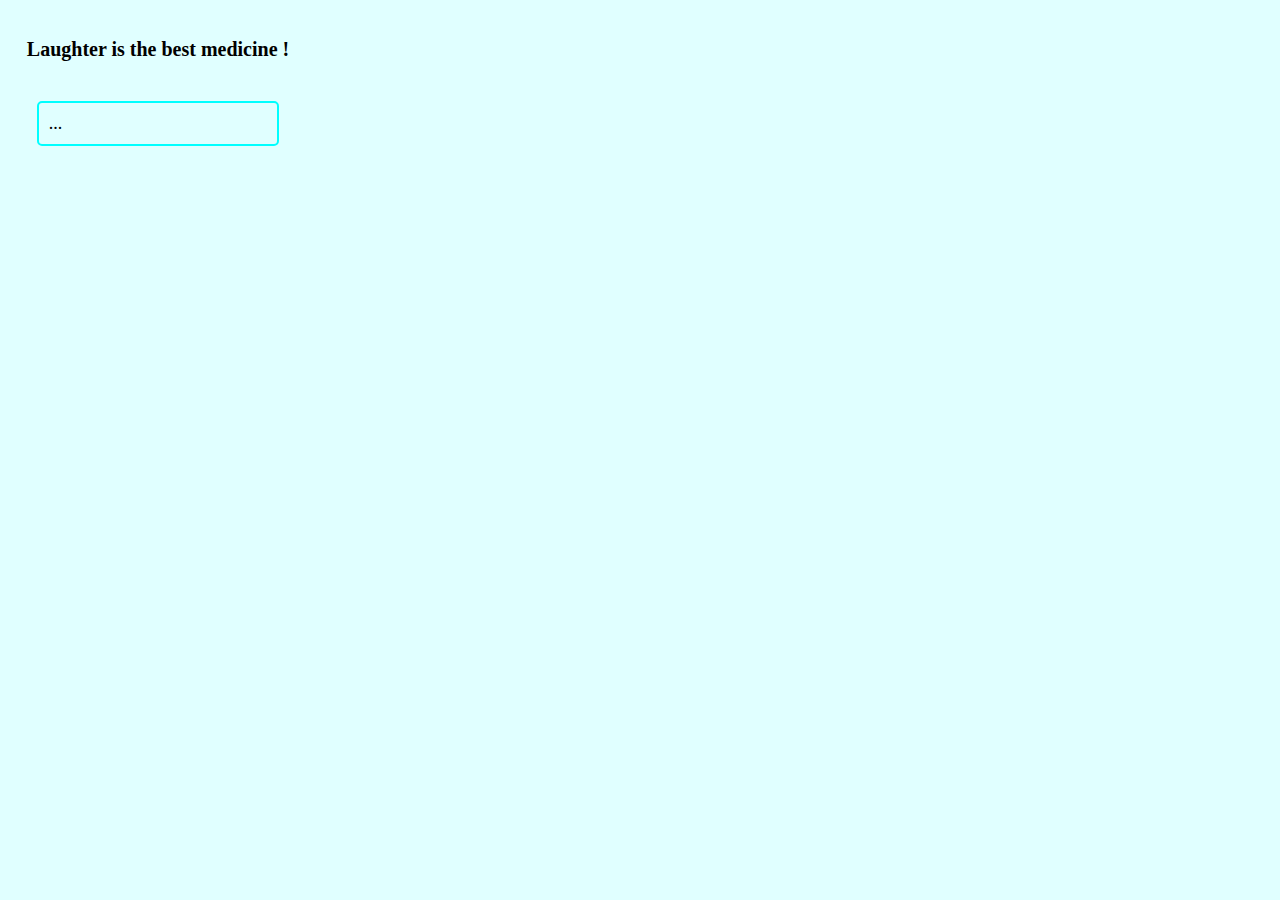
<file: Jokes/index.html>
<!DOCTYPE html>
<html>
<head>
	<meta charset="utf-8">
	<title>Random Jokes</title>
	<link rel="stylesheet" type="text/css" href="style.css">
</head>
<body>
	<div>
		<h2>Laughter is the best medicine !</h2>
		<p id="jokeElement">...</p>
	</div>
	<script type="text/javascript" src="script.js"></script>
</body>
</html>
</file>
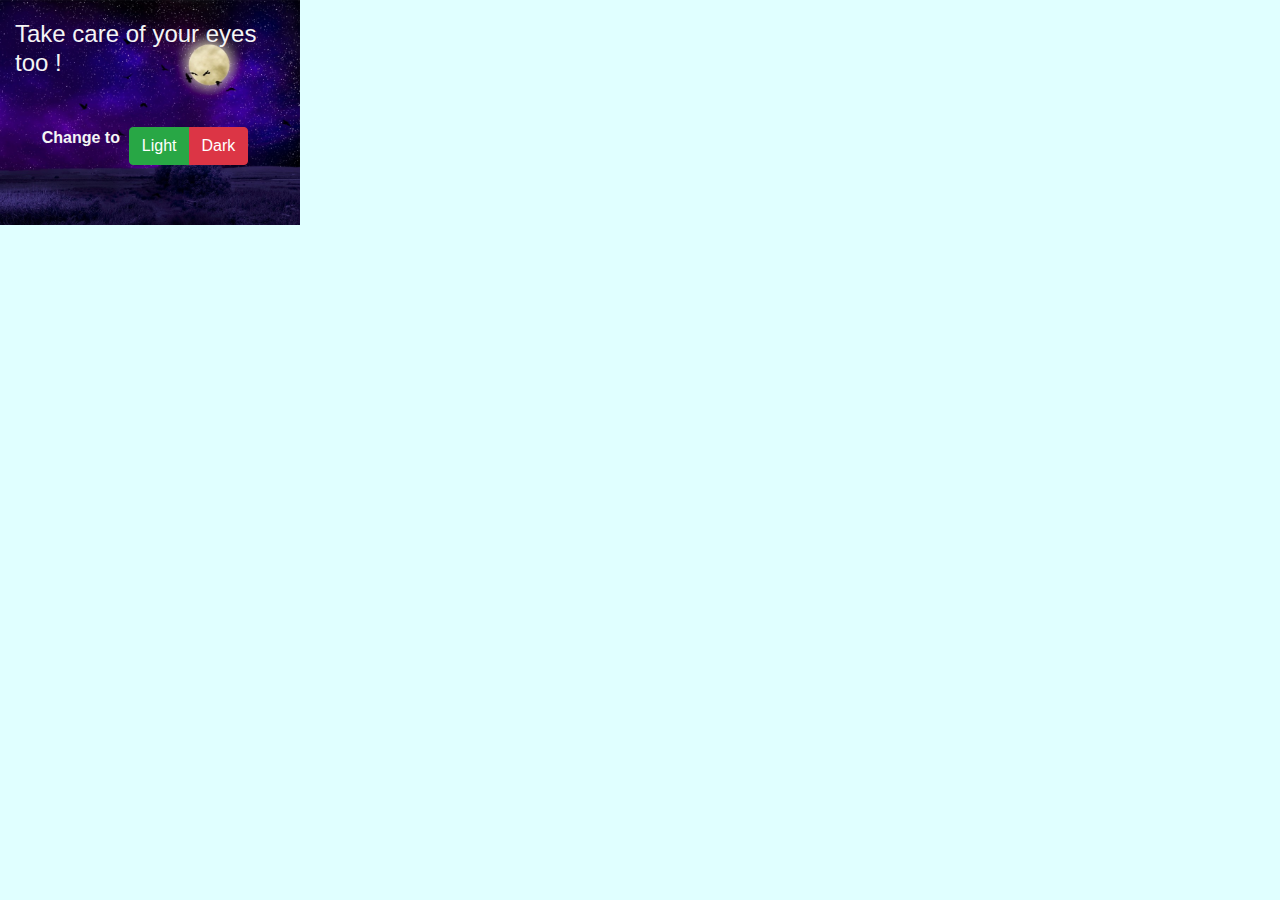
<file: Night mode/index.html>
<!DOCTYPE html>
<html>
<head>
	<meta charset="utf-8">
    <meta name="viewport" content="width=device-width, initial-scale=1, shrink-to-fit=no">
    <meta http-equiv="x-ua-compatible" content="ie=edge">

    <!-- Bootstrap CSS -->
    <link rel="stylesheet" href="./bootstrap.min.css">
    <link rel="stylesheet" href="./bootstrap-social.css">
    <title>Night Mode</title>
	<link rel="stylesheet" type="text/css" href="./styles.css">
</head>
<body class="pop">
	<div class="container">
        <div class="heading">
		<h4>Take care of your eyes too !</h4>
        </div>
		<div class="main">
            <div class="bcg">
                <p>Change to &nbsp</p>
            </div>
			<div class="btn-group btn-group-toggle align-self-center" data-toggle="buttons">
			    <label class="btn btn-success active lt">
			    <input type="radio" autocomplete="off">Light
			    </label>
			    <label class="btn btn-danger dr">
			    <input type="radio" autocomplete="off"> Dark
			    </label>
            </div>
        </div>
    </div>
    <script src="./jquery.slim.min.js"></script>
    <script src="./popper.min.js"></script>
    <script src="./bootstrap.min.js"></script>
    <script src="./popup.js"></script>
</body>
</html>
</file>
<file: Jokes/style.css>
body {
	height: 270px;
	width: 300px;
	background-color: lightcyan;
	display: flex;
	justify-content: center;
}
h2 {
	display: flex;
	font-size: 20px;
	margin: 30px auto 40px auto;
}
p {
	/*text-align: center;*/
	display: flex;
	font-size: 18px;
	margin: auto 10px;
	border-radius: 5px;
	border: 2px solid cyan;
	color: black;
	padding: 10px;

}
</file>
<file: Night mode/styles.css>
body {
	width: 290px;
	background-color: lightcyan;
	display: flex;
	justify-content: center;
    background-image: url('pic.jpg');
    background-repeat: no-repeat;
    background-attachment: fixed;
  background-size: 300px;
	height: 225px;
}
.heading {
	margin: 20px auto;
	display: flex;
	justify-content: center;
}
h4 {
	color: whitesmoke;
}
p {
	color: whitesmoke;
	font-weight: bold;
}

.main {
	margin: 40px auto;
	display: flex;
	justify-content: center;
}
</file>
